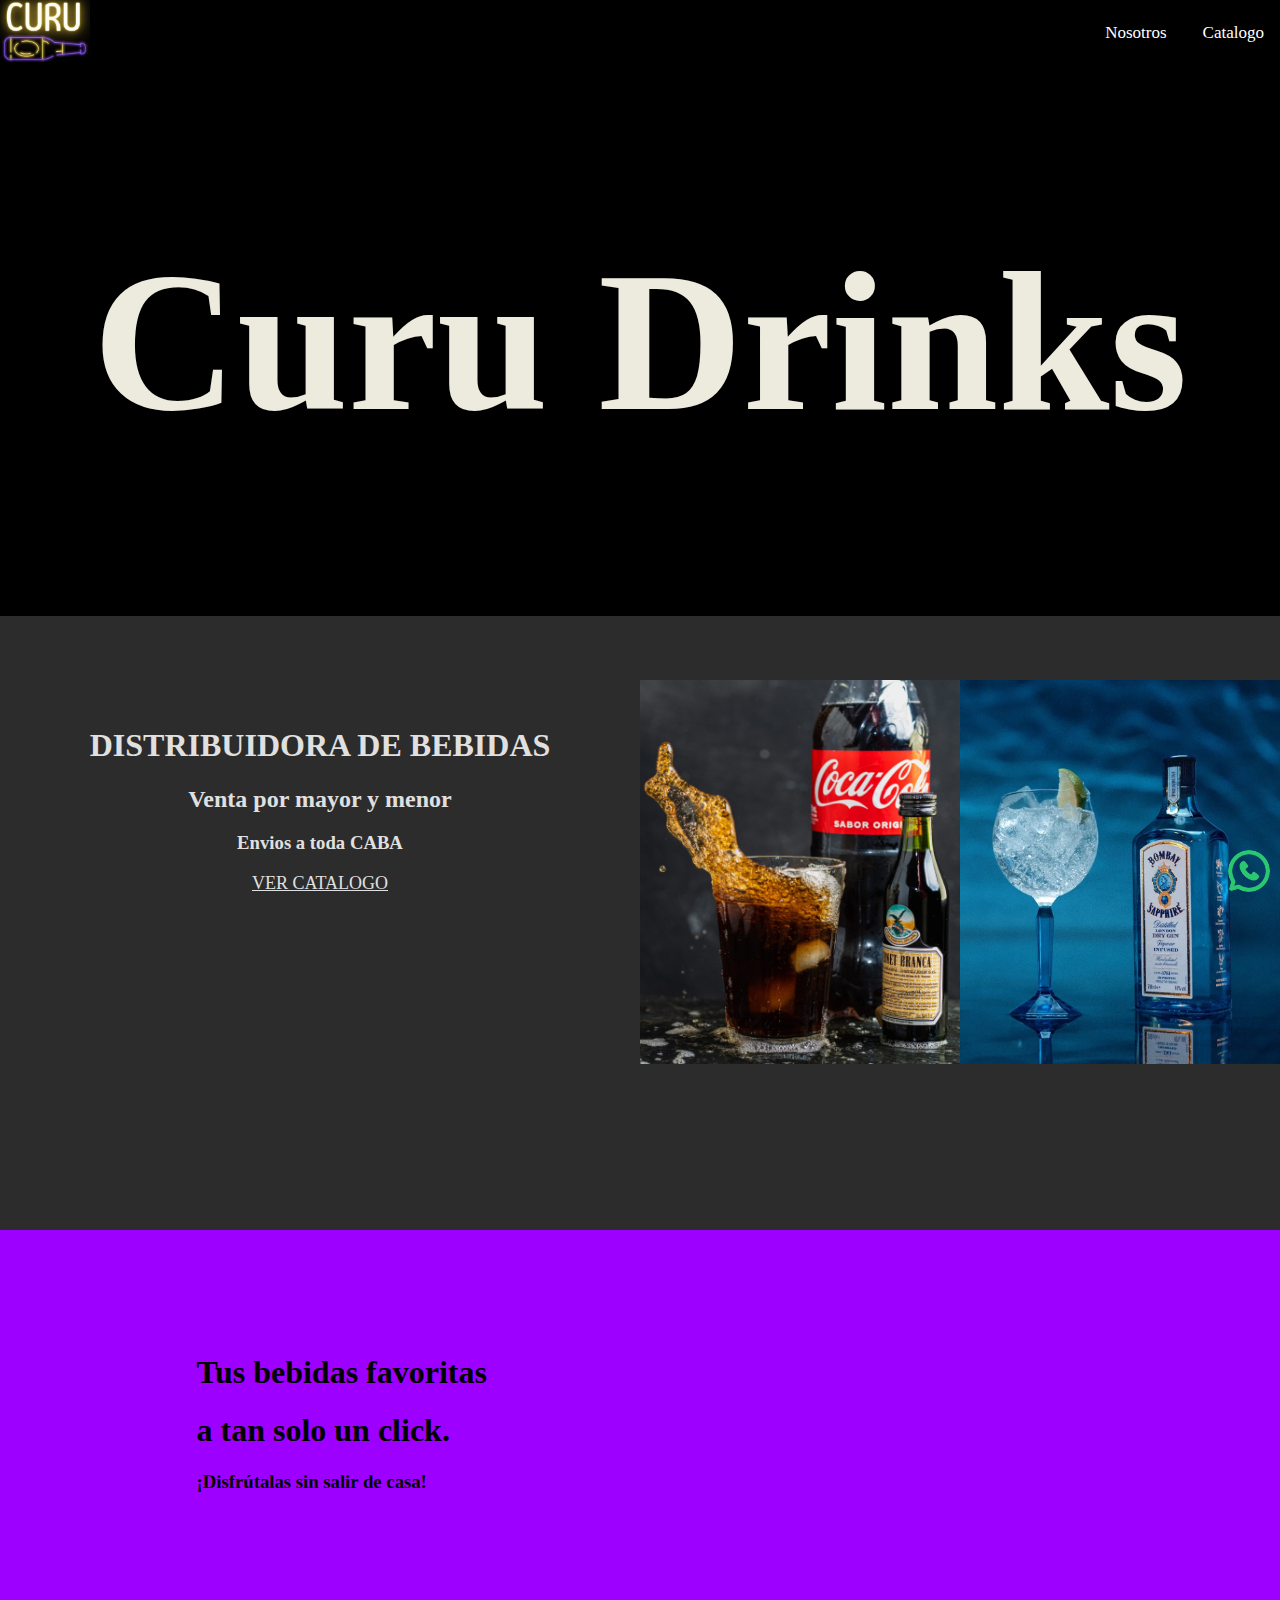
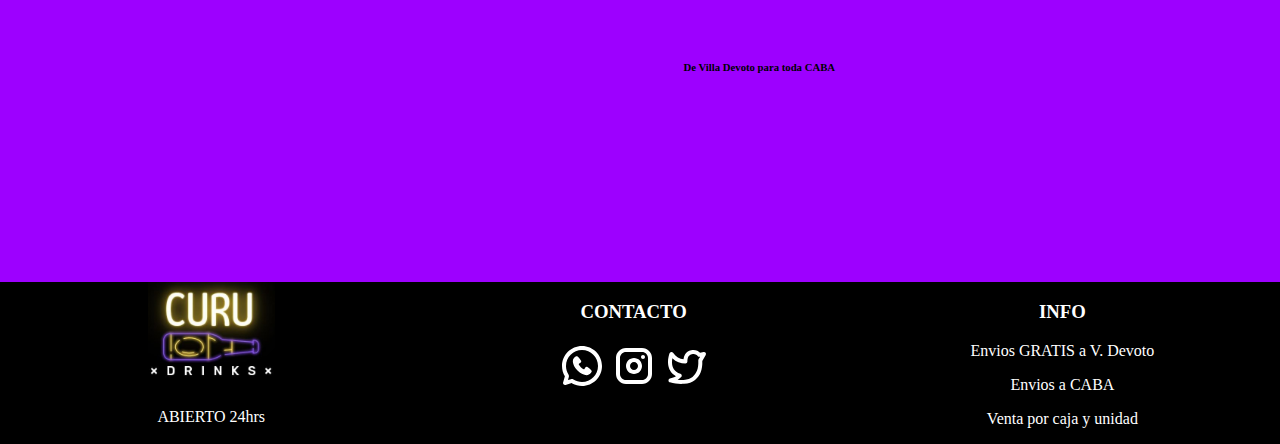
<file: index.html>
<!DOCTYPE html>
<html lang="es">
<head>
    <meta charset="UTF-8">
    <meta http-equiv="X-UA-Compatible" content="IE=edge">
    <meta name="viewport" content="width=device-width, initial-scale=1.0">
    <title id="title">Curu Drinks</title>
    <link rel="stylesheet" href="Style.css">
    <link href="https://cdn.jsdelivr.net/npm/bootstrap@5.3.0-alpha3/dist/css/bootstrap.min.css" rel="stylesheet" integrity="sha384-KK94CHFLLe+nY2dmCWGMq91rCGa5gtU4mk92HdvYe+M/SXH301p5ILy+dN9+nJOZ" crossorigin="anonymous">
<script src="https://cdn.jsdelivr.net/npm/bootstrap@5.3.0-alpha3/dist/js/bootstrap.bundle.min.js" integrity="sha384-ENjdO4Dr2bkBIFxQpeoTz1HIcje39Wm4jDKdf19U8gI4ddQ3GYNS7NTKfAdVQSZe" crossorigin="anonymous"></script>
<script src="https://cdn.jsdelivr.net/npm/@popperjs/core@2.11.7/dist/umd/popper.min.js" integrity="sha384-zYPOMqeu1DAVkHiLqWBUTcbYfZ8osu1Nd6Z89ify25QV9guujx43ITvfi12/QExE" crossorigin="anonymous"></script>
<script src="https://cdn.jsdelivr.net/npm/bootstrap@5.3.0-alpha3/dist/js/bootstrap.min.js" integrity="sha384-Y4oOpwW3duJdCWv5ly8SCFYWqFDsfob/3GkgExXKV4idmbt98QcxXYs9UoXAB7BZ" crossorigin="anonymous"></script>
</head>


<body>
    <!--
        menu de arriba con links a nuevas paginas
    -->
    
    <div class="menuppal">
        <div class="logoMENU">
            <a href="index.html"><img src="./LOGO.png" alt="" width="90vw"></a> 
        </div>

        <div>
            <div class="topnav">
                <a class="quienessomosTN" href="quienessomos.html"> Nosotros</a>
                <a class="concat" href="catalogo.html">Catalogo</a>          
            </div>
        </div>


    </div>
    <!--
        boton de abajo que lleva a num de wpp en pestania nueva
    -->
    <div class="whatsap">
         <a href="https://wa.me/5491165894162" target="_blank"><img src="./whatsapp_line96px.png" alt="WPP" length="50px" width="50px"></a>
        
    </div>
    <div class="gridy05">
        <h1 class="logo-grande">Curu Drinks</h1>

    </div>        
    <div class="gridy">
        <div class="Col-izq"><h1 class="letra">DISTRIBUIDORA DE BEBIDAS</h1>
        <h2 id="demo">Venta por mayor y menor</h2>
        <h3 id="boludess">Envios a toda CABA</h3>
        <a href="catalogo.html" class="botoncatalogo">VER CATALOGO</a>
        
        </div>
       
        <div class="Col-der">
        <div class="col-der-izq"><img class="imgcolder" src="./cocayferno.jpg" alt="cocayfernobro"></div>
        <div class="col-der-der"><img class="imgcolder"src="./ginsito.jpg" alt="xx"></div>
        </div>            
    </div>    
    <div class="gridy2">
        <div class="flexardo">
            <div> <h1 onclick="this.innerHTML='☠️Tatin☠️.'">Tus bebidas favoritas </h1> 
                <h1>a tan solo un click.</h1>
                <h3>¡Disfrútalas sin salir de casa!</h3>
                
            </div>
            <div class="desaparece"> 
                <div>
                    <iframe src="https://www.google.com/maps/embed?pb=!1m18!1m12!1m3!1d26273.143500920523!2d-58.51323264999999!3d-34.6005469!2m3!1f0!2f0!3f0!3m2!1i1024!2i768!4f13.1!3m3!1m2!1s0x95bcb7d17aecb4c5%3A0x2ec18aeefab8400!2sVilla%20Devoto%2C%20CABA!5e0!3m2!1ses!2sar!4v1686235772300!5m2!1ses!2sar" width="400" height="300" style="border:0;" allowfullscreen="" loading="lazy" referrerpolicy="no-referrer-when-downgrade"></iframe>
                </div>
                <div>
                    <h6>De Villa Devoto para toda CABA</h6>
                </div>
                
                
            </div>
            

        </div>
        <div class="mapa-oculto">
                <iframe src="https://www.google.com/maps/embed?pb=!1m18!1m12!1m3!1d26273.143500920523!2d-58.51323264999999!3d-34.6005469!2m3!1f0!2f0!3f0!3m2!1i1024!2i768!4f13.1!3m3!1m2!1s0x95bcb7d17aecb4c5%3A0x2ec18aeefab8400!2sVilla%20Devoto%2C%20CABA!5e0!3m2!1ses!2sar!4v1686235772300!5m2!1ses!2sar" width="300" height="200" style="border:0;" allowfullscreen="" loading="lazy" referrerpolicy="no-referrer-when-downgrade"></iframe>
                
        </div>
    </div>
    <script src="./javascript.js"></script>
</body>
<footer>

<div class="grid-footer">
  
    <div class="grid-item">
        <img class="imgfooter" src="Logoentero.jpeg" alt="">
        <p class="info">ABIERTO 24hrs</p>
    </div>
    <div class="grid-item">
        <h3 class="desaparece">CONTACTO</h3>
        <a href="https://wa.me/5491165894162" target="_blank"><img class="links" src="whatsapp_line.svg" alt="Whatsapp"></a>
        <a href="https://www.instagram.com/curu.drinks/" target="_blank"><img class="links" src="ins_line.svg" alt="Instagram"></a>
        <a href="https://twitter.com/xmilianx_?s=11&t=_-eCU4HbJVp7YDD-zNmE7w" target="_blank"><img class="links" src="twitter_line.svg" alt="Twitter"></a>        
    </div>  
    <div class="grid-item">
        <h3 clas="info">INFO</h3>
        <p clas="info">Envios GRATIS a V. Devoto</p>
        <p clas="info">Envios a CABA</p>
        <p clas="info">Venta por caja y  unidad</p>        
    </div>
  
  </div>

  <div class="flexfooter">
    <div class="fotodelfooter">
        <img class="imgfooter" src="Logoentero.jpeg" alt="">
        <p class="info">ABIERTO 24hrs</p>
        
    </div>
    <div class="contacto"> 
        <h3 class="desaparece">CONTACTO</h3>
        <a href="https://wa.me/5491165894162" target="_blank"><img class="links" src="whatsapp_line.svg" alt="Whatsapp"></a>
        <a href="https://www.instagram.com/curu.drinks/" target="_blank"><img class="links" src="ins_line.svg" alt="Instagram"></a>
        <a href="https://twitter.com/xmilianx_?s=11&t=_-eCU4HbJVp7YDD-zNmE7w" target="_blank"><img class="links" src="twitter_line.svg" alt="Twitter"></a>
    </div>
    <div class="desapareceinfo">
        <h3 clas="info">INFO</h3>
        <p clas="info">Envios GRATIS a V. Devoto</p>
        <p clas="info">Envios a CABA</p>
        <p clas="info">Venta por caja y  unidad</p>
    </div>

    

</div>
   
</footer>
</html>
</file>
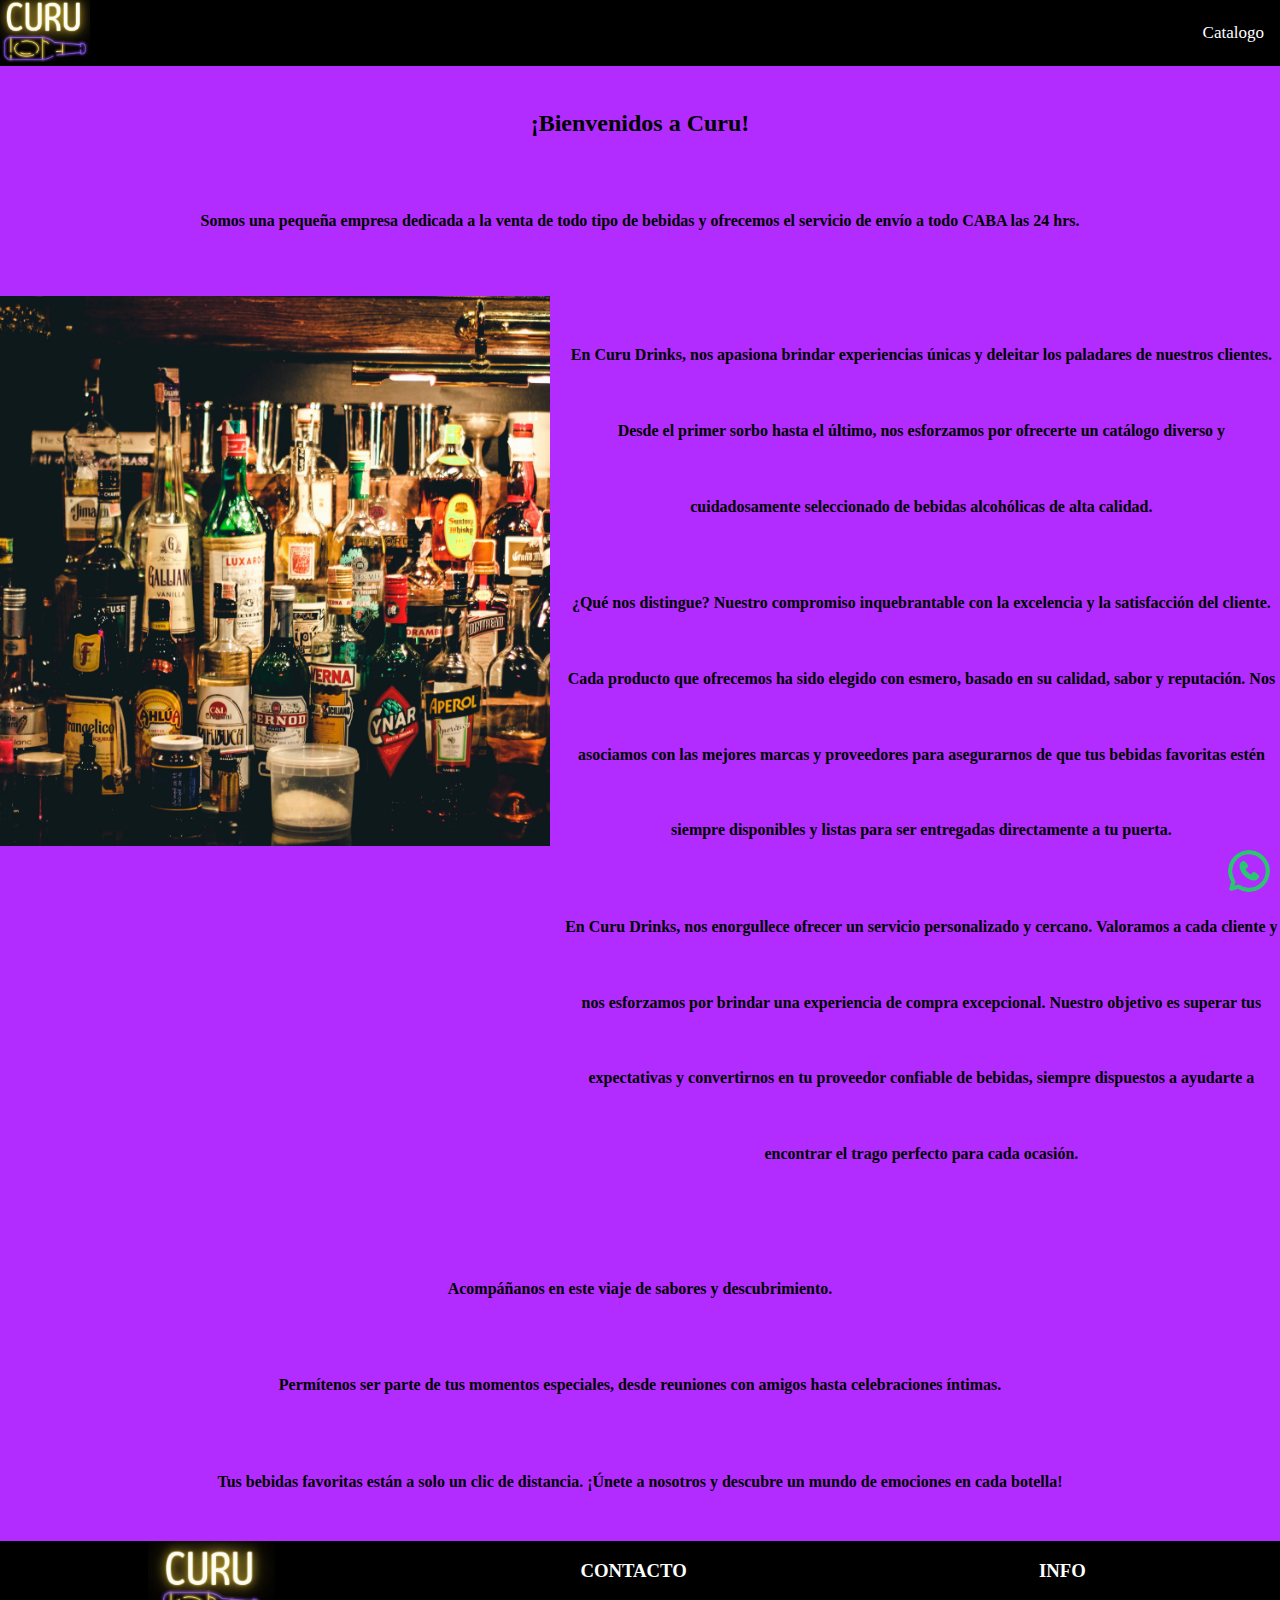
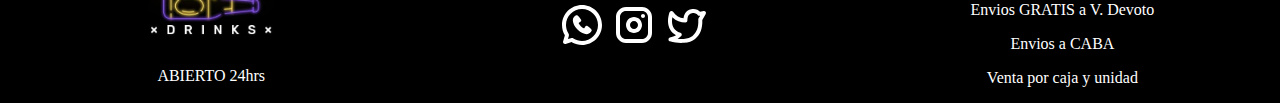
<file: quienessomos.html>
<!DOCTYPE html>
<html lang="es">
<head>
    <meta charset="UTF-8">
    <meta http-equiv="X-UA-Compatible" content="IE=edge">
    <meta name="viewport" content="width=device-width, initial-scale=1.0">
    <title>Quienes Somos</title>
    <link rel="stylesheet" href="Style.css">
    <link href="https://cdn.jsdelivr.net/npm/bootstrap@5.3.0-alpha3/dist/css/bootstrap.min.css" rel="stylesheet" integrity="sha384-KK94CHFLLe+nY2dmCWGMq91rCGa5gtU4mk92HdvYe+M/SXH301p5ILy+dN9+nJOZ" crossorigin="anonymous">
<script src="https://cdn.jsdelivr.net/npm/bootstrap@5.3.0-alpha3/dist/js/bootstrap.bundle.min.js" integrity="sha384-ENjdO4Dr2bkBIFxQpeoTz1HIcje39Wm4jDKdf19U8gI4ddQ3GYNS7NTKfAdVQSZe" crossorigin="anonymous"></script>
<script src="https://cdn.jsdelivr.net/npm/@popperjs/core@2.11.7/dist/umd/popper.min.js" integrity="sha384-zYPOMqeu1DAVkHiLqWBUTcbYfZ8osu1Nd6Z89ify25QV9guujx43ITvfi12/QExE" crossorigin="anonymous"></script>
<script src="https://cdn.jsdelivr.net/npm/bootstrap@5.3.0-alpha3/dist/js/bootstrap.min.js" integrity="sha384-Y4oOpwW3duJdCWv5ly8SCFYWqFDsfob/3GkgExXKV4idmbt98QcxXYs9UoXAB7BZ" crossorigin="anonymous"></script>
</head>
<body style="background-color: #b32cff; font-family: 'Times New Roman', Times, serif;" >
    
    <div class="menuppal">
            <div id="logoMENU">
                <a href="index.html"><img src="./LOGO.png" alt="" width="90vw"></a> 
            </div>
            <div>
                <div class="topnav">
                    <a class="concat" href="catalogo.html">Catalogo</a>                
                </div>
            </div>
    </div>
    <div class="whatsap">
            <a href="https://wa.me/5491165894162" target="_blank"><img src="./whatsapp_line96px.png" alt="WPP" length="50px" width="50px"></a>
           
    </div>
    <div class="x">
        <div class="parteuno">
            <h2 >¡Bienvenidos a Curu!</h2>
            <h4>
                Somos una pequeña empresa dedicada a la venta de todo tipo de bebidas y ofrecemos el servicio de envío a todo CABA las 24 hrs. 
            </h4>
        </div>        
            
            <div class="k">
                <img src="foto-para-nosotros.webp" alt="" class="imagen-nosotros">
                <div class="partedos">
                  <h4>
                    En Curu Drinks, nos apasiona brindar experiencias únicas y deleitar los paladares de nuestros clientes. Desde el primer sorbo hasta el último, nos esforzamos por ofrecerte un catálogo diverso y cuidadosamente seleccionado de bebidas alcohólicas de alta calidad.
                </h4>
                <h4>
                    ¿Qué nos distingue? Nuestro compromiso inquebrantable con la excelencia y la satisfacción del cliente. Cada producto que ofrecemos ha sido elegido con esmero, basado en su calidad, sabor y reputación. Nos asociamos con las mejores marcas y proveedores para asegurarnos de que tus bebidas favoritas estén siempre disponibles y listas para ser entregadas directamente a tu puerta.
                </h4> 
                <h4>
                    En Curu Drinks, nos enorgullece ofrecer un servicio personalizado y cercano. Valoramos a cada cliente y nos esforzamos por brindar una experiencia de compra excepcional. Nuestro objetivo es superar tus expectativas y convertirnos en tu proveedor confiable de bebidas, siempre dispuestos a ayudarte a encontrar el trago perfecto para cada ocasión.
                </h4>
                </div>
                
            </div>            
            
            <div class="final">
                <h4>
                    Acompáñanos en este viaje de sabores y descubrimiento.
                </h4>
                <h4>
                    Permítenos ser parte de tus momentos especiales, desde reuniones con amigos hasta celebraciones íntimas.
                </h4>
                <h4>
                    Tus bebidas favoritas están a solo un clic de distancia. ¡Únete a nosotros y descubre un mundo de emociones en cada botella!
                </h4>

            </div>
            
    </div>
    <script> src="./javascript.js"</script>
</body>
<footer>
    <div class="flexfooter">
        <div class="fotodelfooter">
            <img class="imgfooter" src="Logoentero.jpeg" alt="">
            <p class="info">ABIERTO 24hrs</p>
            
        </div>
        <div class="contacto"> 
            <h3 class="desaparece">CONTACTO</h3>
            <a href="https://wa.me/5491165894162" target="_blank"><img class="links" src="whatsapp_line.svg" alt="Whatsapp"></a>
            <a href="https://www.instagram.com/curu.drinks/" target="_blank"><img class="links" src="ins_line.svg" alt="Instagram"></a>
            <a href="https://twitter.com/xmilianx_?s=11&t=_-eCU4HbJVp7YDD-zNmE7w" target="_blank"><img class="links" src="twitter_line.svg" alt="Twitter"></a>
        </div>
        <div class="desapareceinfo">
            <h3 clas="info">INFO</h3>
            <p clas="info">Envios GRATIS a V. Devoto/V.del Parque</p>
            <p clas="info">Envios a CABA</p>
            <p clas="info">Venta por caja y  unidad</p>
            <p></p>
        </div>
        
    
    </div>

    <div class="grid-footer">
  
        <div class="grid-item">
            <img class="imgfooter" src="Logoentero.jpeg" alt="">
            <p class="info">ABIERTO 24hrs</p>
        </div>
        <div class="grid-item">
            <h3 class="desaparece">CONTACTO</h3>
            <a href="https://wa.me/5491165894162" target="_blank"><img class="links" src="whatsapp_line.svg" alt="Whatsapp"></a>
            <a href="https://www.instagram.com/curu.drinks/" target="_blank"><img class="links" src="ins_line.svg" alt="Instagram"></a>
            <a href="https://twitter.com/xmilianx_?s=11&t=_-eCU4HbJVp7YDD-zNmE7w" target="_blank"><img class="links" src="twitter_line.svg" alt="Twitter"></a>        
        </div>  
        <div class="grid-item">
            <h3 clas="info">INFO</h3>
            <p clas="info">Envios GRATIS a V. Devoto</p>
            <p clas="info">Envios a CABA</p>
            <p clas="info">Venta por caja y  unidad</p>        
        </div>
      
      </div>
</footer>
</html>
</file>
<file: Style.css>
#title{font-family: 'Courier New', Courier, monospace;}
#header{color:black}
#header{font-size: xx-large;}
#header{text-align: center;}
#header{font-family: 'Times New Roman', Times, serif;}

body{ background-color: #9b9b9b ;
  margin: 0;
  font-family: 'Times New Roman', Times, serif;
}
/* menu con las cosas adentro */
.menuppal{
  display: flex;
  position: sticky;  
  left: 0;
  top: 0;
  right: 0;
  z-index: 9999;
  justify-content: space-between;
  align-items: center;
  background-color: black;
  font-family: 'Times New Roman', Times, serif;
  
  
}


.quienessomosTN:hover{
  font-size: large;
  transition: 500ms;
}
.concat:hover{
  font-size: large;
  transition: 500ms;
  
}
.topnav a {
    
    color: white;
    text-align: center;
    padding: 14px 16px;
    text-decoration: none;
    font-size: 17px;
  }

.whatsap {
    position: fixed;
    bottom: 0;
    right: 0;
    width: 30px;
    border: 0;
    margin-right: 2%;
    z-index: 9999;
  }
.whatsap:hover{
  transform: scale(1.2);
  transition: 500ms;
}


/* footerrrrrrrrrr */
/*.gridy {  display: grid;
  grid-template-columns: 50% 50%;
  grid-template-rows: 50%;
  gap: 0px 0px;
  grid-auto-flow: row;
  grid-template-areas:
    "Col-izq Col-der";
  background-color: grey;
  margin-top: 0px;
} */

/* Cochin */
.gridy05{
  height: 550px;
  background-color: black;
  color: #EDEADE;
  font-size: 150px;
  display: flex;
  justify-content: center;
  align-items: center;
  text-align: center;
  font-family: 'Times New Roman', Times, serif;
}

.logo-grande{
  font-size: 200px;
  font-family: 'Times New Roman', Times, serif;
  text-align: center;
  align-content: center;
  align-items: center;
  justify-content: center;
}
.logo-grande:hover{
font-size: 220px;
transition: 600ms;
}

.gridy{
  display: flex;
  justify-content: space-between;
  background-color: #2c2c2c;
  margin-top: 0%;
  height: 550px;
  padding-top: 5%;
  font-family: 'Times New Roman', Times, serif;  
  
}

.gridy2{
  
  background-color: #9D00FF;
  color: black;
  font-family: 'Times New Roman', Times, serif;
  
}

.flexardo{
  display: flex;
  justify-content: space-evenly;
  
  padding-top: 8%;
  height: 550px;
  
  
}

.Col-izq { grid-area: Col-izq;
color: #e0e0e0; 
text-align: center;
margin-left: auto;
margin-right: auto;
padding-top: 2%;
}

.letra{
  font-size: xx-large;
  justify-content: left;
}

.botoncatalogo{
  font-size: large;
  color: #e0e0e0;
}
.botoncatalogo:hover{
  font-size: larger;
  transition: 500ms;
}

.Col-der { 
 display: flex;
 right: 0%;
}

.imgcolder{  
  width:25vw;
  height: 30vw ;
}
.imgfooter{
  width: 30%;
}

.grid-footer {
  display: grid;
  grid-template-columns: 33% 33% 34%;
  color: white;
  font-family: 'Times New Roman', Times, serif;
}
.grid-item {
  background-color: black;
  text-align: center;
  font-family: 'Times New Roman', Times, serif;
}
/* Aca hay cosas medio innecesarias */
.flexfooter{
  display: none;
  justify-content: space-around;
  align-items: flex-start;
  text-align: center;
  background-color: black;
  margin-top: 0%;
  border-top: 2px solid black;
  color: white;
  font-family: 'Times New Roman', Times, serif;
  padding: 1%;
  margin: 0 auto;
}

.links:hover{
  transform: scale(1.2);
  transition: 500ms;
}

.fotodelfooter{
  padding-top: 1.5%;
  font-family: 'Times New Roman', Times, serif;
}

.contacto{
  margin-top: 1%;
  font-family: 'Times New Roman', Times, serif;
  width: max-content;
  
}
.desapareceinfo{
  margin-top: 1%;
  font-family: 'Times New Roman', Times, serif;
}

.info{
  font-family: 'Times New Roman', Times, serif;
}

/* no sirve este de abajo lo dejo de onda */
.catalogo{
  display: flex;
  justify-content: center;
  padding-bottom: 1%;
  padding-top: 1%;
  background-color: aqua;
}
.Pyboton{
  display: flex;
  justify-content: space-between;
}
.btn{
  background-color: white;
  color: #9D00FF;
  border: solid 1px black;
}
.btn:hover{
  background-color: #9D00FF;
  color: black;
}
.btn:active{
  box-shadow: 0 5px black;
  transform: translateY(4px);
}
.btn-secondary{
  color: black;
  background-color: black;
}
.btn-secondary:active{
  background-color: red;
  box-shadow: 0 5px black;
  transform: translateY(4px);
}

/*.listadelcata{
  display: flex;
  flex-wrap: wrap;
  justify-content: center;

}
.card-group{
  display: flex;
  flex-wrap: wrap;
  justify-content: center;

} */

/* aca va el css de quienessomos.html */
.x{
  padding: 0%;
  margin-bottom: 0%;
  text-align: justify;
  line-height: 2cm;
  color: black;
}

.imagen-nosotros{
  height: 550px;
  margin-left: 0%;
  padding-left: 0%;
  padding-right: 1%;
  
  
}
.k{
  display: flex;
  justify-content: space-between;
  
  
}

.parteuno{
  text-align: center;
  margin-bottom: 1cm;
}

.partedos{
  text-align: justify;
  align-content: center;
  text-align: center;
}
.final{
  margin-top: 1cm;
  text-align: center;
}

.row{
  margin-right: 0%;
  
}
.col{
  padding-right: 0%;
}
.card-img-top{
  height: 300px;
  
}

.mapa-oculto{
  display: none;
}

@media screen and (max-width: 1200px) {
  .desaparece{
    display: none;
  }
  .desapareceinfo{
    display: none;
  }
  .Col-der{
    display: none;
    
  }
  .Col-izq{
    text-align: center;
    justify-content: center;
    margin-left: auto;
    margin-right: auto;
  }
  .imagen-nosotros{
    display: none;
  }
  .flexfooter{
    
    flex-direction: column;
    justify-content: center;
    align-items: center;
    text-align: center;
    padding-top: 2%;
  }
  .logo-grande{
    font-size: 19vw;
    font-family: 'Times New Roman', Times, serif;
    text-align: center;
    align-content: center;
    align-items: center;
    justify-content: center;
    
  }
  .logo-grande:hover{
    font-size: 19vw;
    font-family: 'Times New Roman', Times, serif;
    text-align: center;
    align-content: center;
    align-items: center;
    justify-content: center;

  }
  .mapa-oculto{
    display: flex;
    align-items: center;
    justify-content: center;
    align-content: center;
    padding-bottom: 2cm;
    text-align: top;
    
  }
  .gridy2{
    margin-bottom: 0%;
    padding-bottom: 0%;
    height: fit-content;
  }
  .grid-footer{
    display: none;
  }
  .grid-item{
    display: none;
  }
  .flexfooter{
    display: flex;
    
  }
  .whatsap{
    position: fixed;
    bottom: 0;
    right: 10;
    width: 30px;
    border: 0;
    margin-right: 5%;
    z-index: 9999;
  }
}

/*
display: grid;
  grid-template-columns: 50% 50%;
  grid-template-rows: 50% 50%;
  gap: 0px 0px;
  grid-auto-flow: row;
  grid-template-areas:
    "col-der-izq col-der-der"
    "col-der-izq col-der-der";
  grid-area: Col-der;

  TESTEOO
*/
.sidenav {
  height: 100%;
  width: 0;
  position: fixed;
  z-index: 1;
  top: 0;
  right: 0;
  background-color: black;
  overflow-x: hidden;
  transition: 0.5s;
  padding-top: 60px;
  color: white;
  
}

.sidenav a {
  padding: 8px 8px 8px 32px;
  text-decoration: none;
  font-size: 25px;
  color: white;
  display: block;
  transition: 0.3s;
}

.sidenav a:hover {
  color: white;
}

.sidenav .closebtn {
  position: absolute;
  top: 40px;
  right: 2px;
  font-size: 36px;
  margin-left: 50px;
  color: white;
  
  
}
.closebtn:hover{
  scale: 1.15;
}

.openbtn:hover{
  scale: 1.1;
  transition: 500ms;

}
.espaciado{
  padding-left: 2%;
}
.text-right{
  padding-left: 2%;
  padding-right: 2%;
}
.list-group{
  padding-left: 2%;
  padding-right: 2%;
}
#boton-pagar{
  margin-left: 2%;
  background-color: black;
  color: #9D00FF;
}
#boton-pagar:hover{
  color: black;
  background-color: #9D00FF;
  transition: 600ms;
}
#boton-vaciar{
  
  background-color: black;
  float: right;
}
#boton-vaciar:hover{
  color: black;
  background-color: #9D00FF;
  transition: 600ms;
}


@media screen and (max-height: 450px) {
  .sidenav {padding-top: 15px;}
  .sidenav a {font-size: 18px;}
}

.openbtn {
  width: 32px;
  height: 32px;
  cursor: pointer;
}

/* PRUEBA */
</file>
